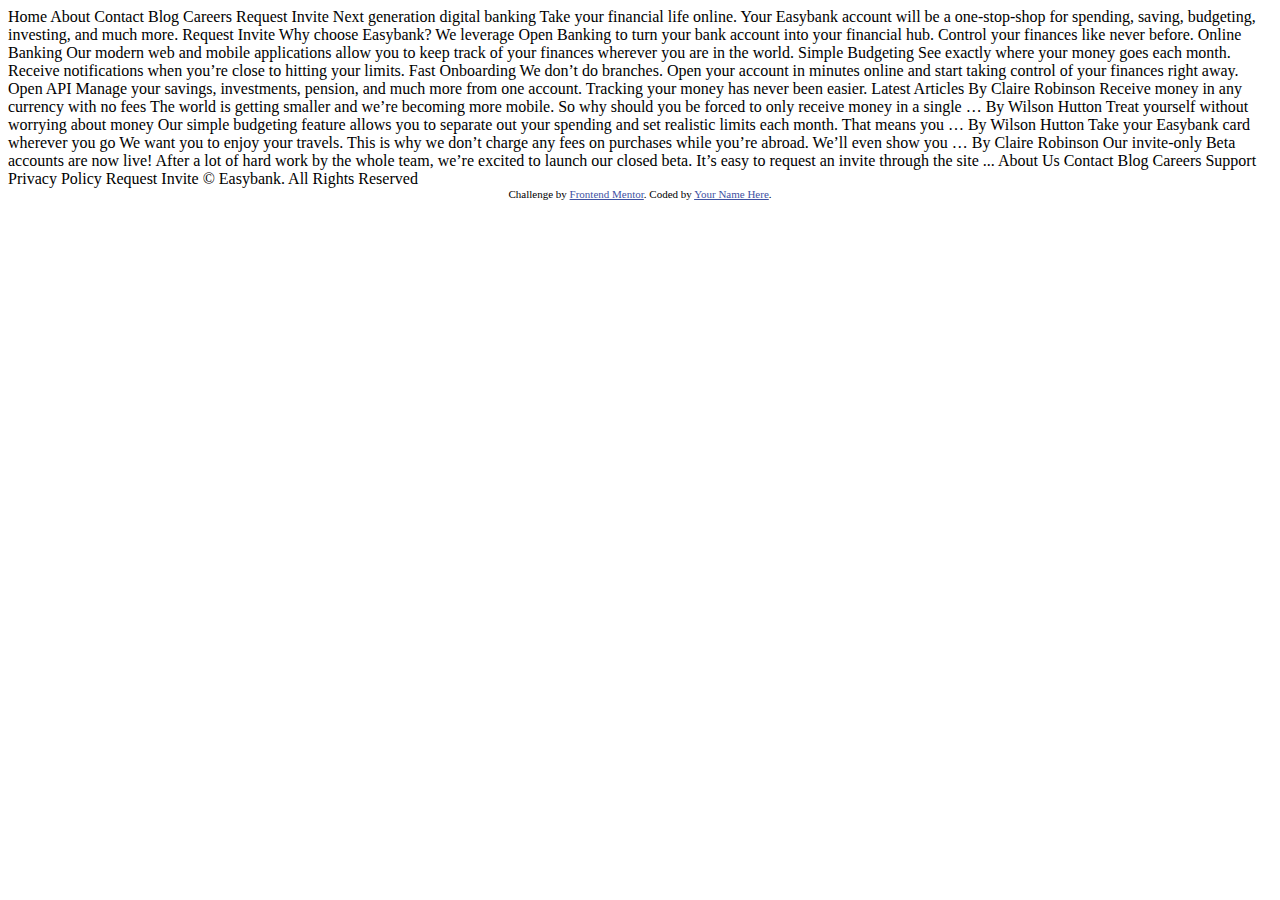
<file: easybank-landing-page-master/index.html>
<!DOCTYPE html>
<html lang="en">
<head>
  <meta charset="UTF-8">
  <meta name="viewport" content="width=device-width, initial-scale=1.0"> <!-- displays site properly based on user's device -->

  <link rel="icon" type="image/png" sizes="32x32" href="./images/favicon-32x32.png">
  
  <title>Frontend Mentor | Easybank landing page</title>

  <!-- Feel free to remove these styles or customise in your own stylesheet 👍 -->
  <style>
    .attribution { font-size: 11px; text-align: center; }
    .attribution a { color: hsl(228, 45%, 44%); }
  </style>
</head>
<body>

  Home
  About
  Contact
  Blog
  Careers

  Request Invite



  Next generation digital banking

  Take your financial life online. Your Easybank account will be a one-stop-shop 
  for spending, saving, budgeting, investing, and much more.

  Request Invite



  Why choose Easybank?

  We leverage Open Banking to turn your bank account into your financial hub. Control 
  your finances like never before.

  Online Banking
  Our modern web and mobile applications allow you to keep track of your finances 
  wherever you are in the world.

  Simple Budgeting
  See exactly where your money goes each month. Receive notifications when you’re 
  close to hitting your limits.

  Fast Onboarding
  We don’t do branches. Open your account in minutes online and start taking control 
  of your finances right away.

  Open API
  Manage your savings, investments, pension, and much more from one account. Tracking 
  your money has never been easier.

  

  Latest Articles

  By Claire Robinson
  Receive money in any currency with no fees
  The world is getting smaller and we’re becoming more mobile. So why should you be 
  forced to only receive money in a single …

  By Wilson Hutton
  Treat yourself without worrying about money
  Our simple budgeting feature allows you to separate out your spending and set 
  realistic limits each month. That means you …

  By Wilson Hutton
  Take your Easybank card wherever you go
  We want you to enjoy your travels. This is why we don’t charge any fees on purchases 
  while you’re abroad. We’ll even show you …

  By Claire Robinson
  Our invite-only Beta accounts are now live!
  After a lot of hard work by the whole team, we’re excited to launch our closed beta. 
  It’s easy to request an invite through the site ...

  

  About Us
  Contact
  Blog
  Careers
  Support
  Privacy Policy

  Request Invite

  © Easybank. All Rights Reserved
  
  <div class="attribution">
    Challenge by <a href="https://www.frontendmentor.io?ref=challenge" target="_blank">Frontend Mentor</a>. 
    Coded by <a href="#">Your Name Here</a>.
  </div>
</body>
</html>
</file>
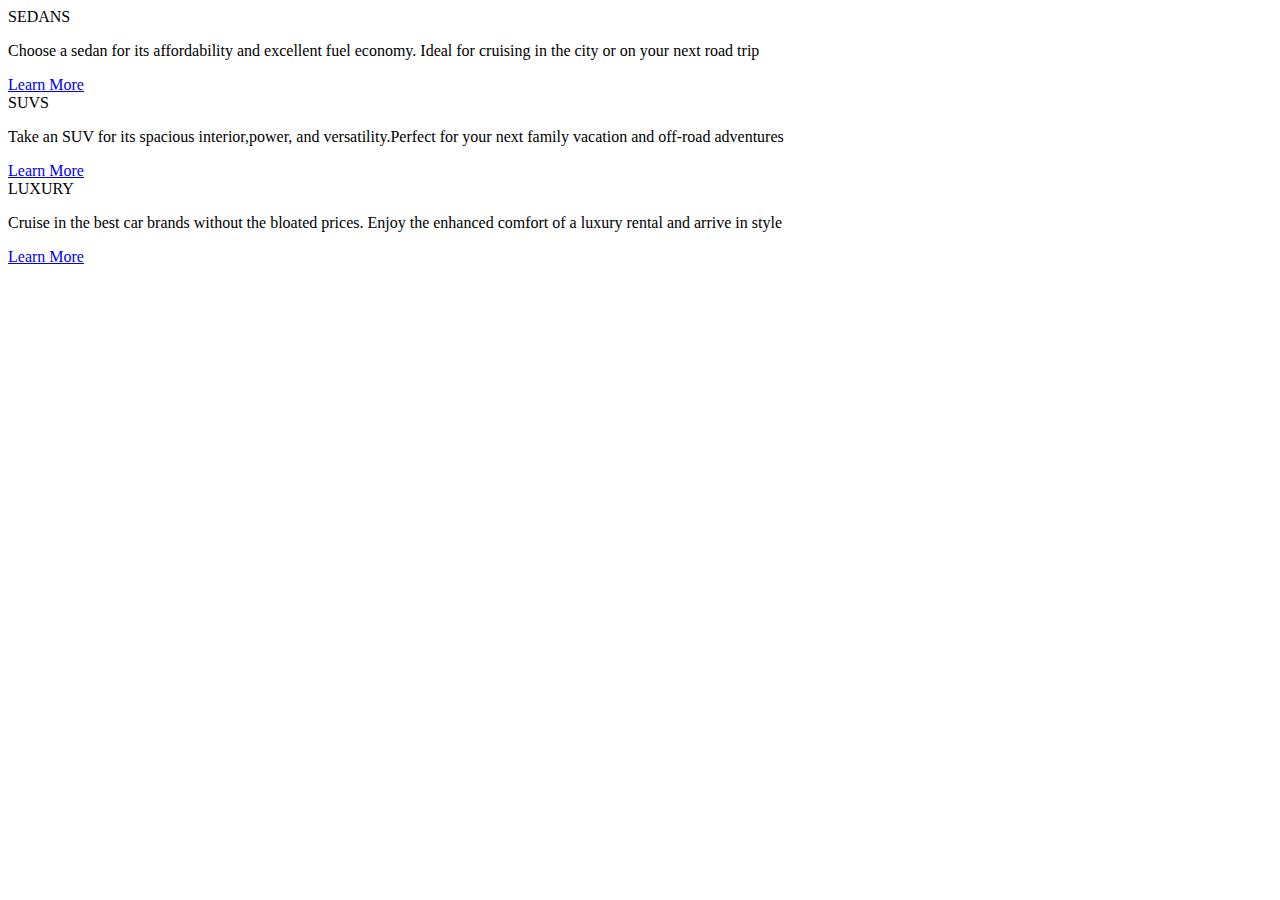
<file: practica-piazoli/bootstrap/cards.html>
<!DOCTYPE html>
<html lang="en">

<head>
    <meta charset="UTF-8">
    <meta http-equiv="X-UA-Compatible" content="IE=edge">
    <meta name="viewport" content="width=device-width, initial-scale=1.0">
    <title>bootstrapcards2</title>
    <!-- CSS only -->
    <link href="https://cdn.jsdelivr.net/npm/bootstrap@5.2.0-beta1/dist/css/bootstrap.min.css" rel="stylesheet"
        integrity="sha384-0evHe/X+R7YkIZDRvuzKMRqM+OrBnVFBL6DOitfPri4tjfHxaWutUpFmBp4vmVor" crossorigin="anonymous">
    <link rel="stylesheet" href="./style2.scss">
</head>

<body>
    <!--card sedan-->
    <div class="container">
        <div class="row">
            <div class="col-12 col-md-4 bg-warning">
                <div class="card">
                    <div class="h1">
                        SEDANS
                    </div>
                    <div class="card-body bg-warning">
                        <p class="card-body">Choose a sedan for its affordability and excellent fuel economy. Ideal for
                            cruising in the city or on your next road trip</p>
                        <a href="#" class="btn btn-primary bg-white text-warning">Learn More</a>
                    </div>
                </div>
                
              
            </div>
            <div class="col-12 col-md-4 bg-success">
                <div class="card">
                    <div class="h1">
                        SUVS
                    </div>
                    <div class="card-body bg-success">
                        <p class="card-body">Take an SUV for its spacious interior,power, and versatility.Perfect for
                            your next family vacation and off-road adventures</p>
                        <a href="#" class="btn btn-primary bg-white text-success">Learn More</a>
                    </div>
                </div>
            </div>
            <div class="col-12 col-md-4 bg-green">
                <div class="card">
                    <div class="h1">
                        LUXURY
                    </div>
                    <div class="card-body bg-green">
                        <p class="card-body">Cruise in the best car brands without the bloated prices. Enjoy the
                            enhanced comfort of a luxury rental and arrive in style</p>
                        <a href="#" class="btn btn-primary bg-white text-green">Learn More</a>
                    </div>
                </div>
            </div>
           
    <!-- JavaScript Bundle with Popper -->
    <script src="https://cdn.jsdelivr.net/npm/bootstrap@5.2.0-beta1/dist/js/bootstrap.bundle.min.js"
        integrity="sha384-pprn3073KE6tl6bjs2QrFaJGz5/SUsLqktiwsUTF55Jfv3qYSDhgCecCxMW52nD2"
        crossorigin="anonymous"></script>
</body>

</html>
</file>
